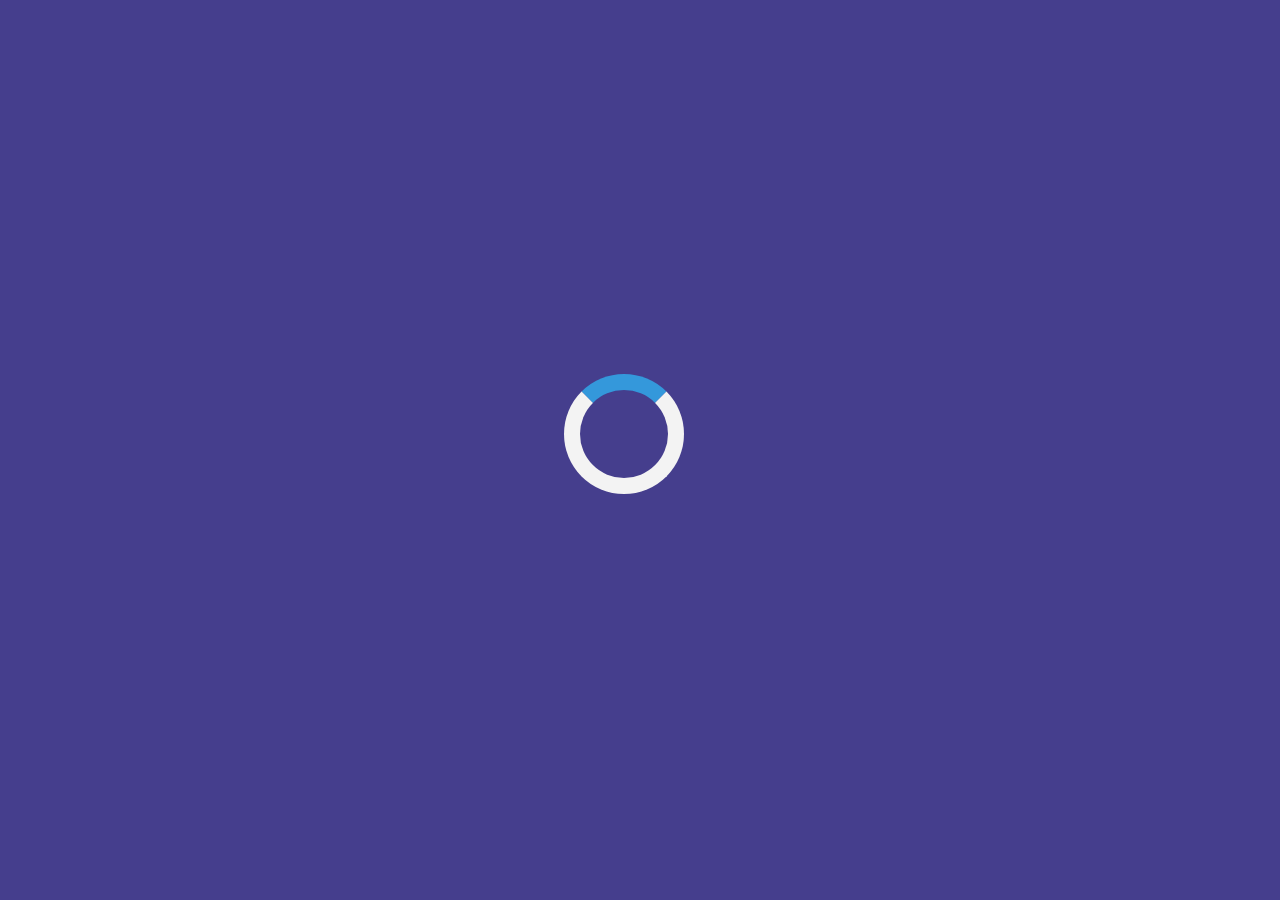
<file: html/index.html>
<html xmlns="http://www.w3.org/1999/xhtml">
	<head>
		<meta http-equiv="Content-Type" content="text/html; charset=utf-8" />
		<link href="../assets/css/style.css" rel="stylesheet" type="text/css" media="screen" />
	</head>
	<body>
		<!-- PAGE-HEADER -->
		<div class="page-header">
			<header id="header-brand" class="text-center"></header>
			<input type="button" class="topright1" onclick="logOut()" value="Logout">
		</div>	
		<!-- END PAGE-HEADER -->
		
		<!-- PAGE-BODY -->
		<div class="page-body">
			<h1 id="page-title" align="center"><font color="red">Practitioner</font> Homepage</h1>
			<div style="padding: 60px;">
				<div align="left" id="intro"></div>
			</div>
		</div>
		<!-- END PAGE-BODY -->
		
	
		<!-- FOOTER -->
		<footer class="footer themeColor01">
			<div class="container02">
				<div class="row align-items-center flex-row-reverse">
					<div class="col-md-12 col-sm-12 text-center">
						 Copyright © 2022 <a href="#">Vlix</a>. Designed by <a href="https://www.instagram.com/victoria.tjia/"> Victoria Tjia </a> All rights reserved
					</div>
				</div>
			</div>
		</footer>
		<!-- END FOOTER -->
	
		<script src="../assets/js/general/jquery.min.js"></script>
		<script src="../assets/js/general/dictionary.js"></script>
		<script src="../assets/js/general/queryString.js"></script>
		<script src="../assets/js/general/session.js"></script>
		<script src="../assets/js/general/setting.js"></script>
		<script src="../assets/js/general/HTTPRequest.js"></script>
		<script src="../assets/js/index.js"></script>
	</body>
</html>
</file>
<file: assets/css/style.css>
body{
	margin: 0;
    padding: 0;
    font-family: 'Libre Franklin', serif;
    font-size: 16px;
    font-weight: normal;
    line-height: 1.6;
    color: #444;
    -webkit-font-smoothing: antialiased;
    -moz-osx-font-smoothing: grayscale;
}

* {
  box-sizing: border-box;
}

h1 {
    display: block;
    font-size: 2em;
    margin-block-start: 0.67em;
    margin-block-end: 0.67em;
    margin-inline-start: 0px;
    margin-inline-end: 0px;
    font-weight: bold;
}

h1, h2, h3, h4, h5, h6 {
    font-weight: 300;
    line-height: 1.1;
    color: #222;
    margin: 0;
}

p {
    margin: 0 0 10px;
	display: block;
    margin-block-start: 1em;
    margin-block-end: 1em;
    margin-inline-start: 0px;
    margin-inline-end: 0px;
}

a {
    color: #363940;
    text-decoration: none;
    -webkit-transition: 0.1s ease all;
    -o-transition: 0.1s ease all;
    transition: 0.1s ease all;
	background: transparent;
	cursor: pointer;
}

input[type=text], input[type=password], input[type=email], input[type=date],select, textarea {
  width: 100%;
  padding: 12px;
  border: 1px solid #ccc;
  border-radius: 4px;
  resize: vertical;
  vertical-align:middle;
}

label {
  padding: 12px 12px 12px 0;
  display: inline-block;
}

input[type=button] {
  background-color: rgba(98,89,202,1);
  color: white;
  padding: 12px 20px;
  margin-top: 6px;
  border: none;
  border-radius: 4px;
  cursor: pointer;
  float: right;
}

input[type=button]:hover {
  background-color:rgba(98, 89, 202, 0.8)
}

/* Color */
.themeColor01, .themeColor01 a{
	background-color: rgba(98,89,202,1) !important;
	color: white !important;
}
/* END Color */

/* Position */
.align-items-center {
    -ms-flex-align: center !important;
}
.center {
	position: absolute;
	left: 50%;
	top: 50%;
	transform: translate(-50%, -50%);
}

.text-center {
    text-align: center!important;
}

.topright1{
	position:absolute;
	top:0;
	right:10;
}
/* END Position */

/* Text color */
.text-color-white{
	 color: white;
}
/* END Text color */

/* Container */
.container {
  border-radius: 5px;
  background-color: white;
  padding: 20px;
}

.col-35 {
  float: left;
  width: 35%;
  margin-top: 6px;
}

.col-65 {
  float: left;
  width: 65%;
  margin-top: 6px;
}

/* Clear floats after the columns */
.row:after {
  content: "";
  display: table;
  clear: both;
}

/* END Container */

/*Customize item based on ID name */
#header-brand {
	font-size: 2.5rem;
}

/* END Customize item based on Class name */


/* Loader modal */
#loader {
  position: absolute;
  left: 50%;
  top: 50%;
  z-index: 1;
  width: 120px;
  height: 120px;
  margin: -76px 0 0 -76px;
  border: 16px solid #f3f3f3;
  border-radius: 50%;
  border-top: 16px solid #3498db;
  -webkit-animation: spin 2s linear infinite;
  animation: spin 2s linear infinite;
}

@-webkit-keyframes spin {
  0% { -webkit-transform: rotate(0deg); }
  100% { -webkit-transform: rotate(360deg); }
}

@keyframes spin {
  0% { transform: rotate(0deg); }
  100% { transform: rotate(360deg); }
}

.modal {
	position: fixed; /* Stay in place */
	z-index: 3; /* Sit on top */
	padding-top: 100px; /* Location of the box */
	left: 0;
	top: 0;
	width: 100%; /* Full width */
	height: 100%; /* Full height */
	overflow: auto; /* Enable scroll if needed */
	background-color: rgb(0,0,0); /* Fallback color */
	background-color: rgba(0,0,0,0.4); /* Black w/ opacity */
}
/*END Loader modal*/

#overlay {
  position: fixed; /* Sit on top of the page content */
  display: none; /* Hidden by default */
  width: 100%; /* Full width (cover the whole page) */
  height: 100%; /* Full height (cover the whole page) */
  top: 0;
  left: 0;
  right: 0;
  bottom: 0;
  background-color: rgba(0,0,0,0.3); /* Black background with opacity */
  z-index: 1; /* Specify a stack order in case you're using a different order for other elements */
  cursor: pointer; /* Add a pointer on hover */
}

::-webkit-input-placeholder {
   font-style: italic;
}
:-moz-placeholder {
   font-style: italic;  
}
::-moz-placeholder {
   font-style: italic;  
}
:-ms-input-placeholder {  
   font-style: italic; 
}

/* END Loader modal */

.footer {
    background: #fff;
    border-top: 1px solid #eaedf1;
    font-size: 0.875rem;
    padding: 1.25rem 1.25rem;
	position:absolute;
	bottom:0;
	width:100%;
	height:60px;
}

.footer .container02 {
    padding-left: 0.75rem;
    padding-right: 0.75rem;
}

/* Responsive layout - when the screen is less than 600px wide, make the two columns stack on top of each other instead of next to each other */
@media screen and (max-width: 600px) {
	.col-35, .col-65, input[type=button] {
		width: 100%;
		margin-top: 0;
	}
  
	.footer {
		padding: 1.25rem 0;
	}
}
</file>
